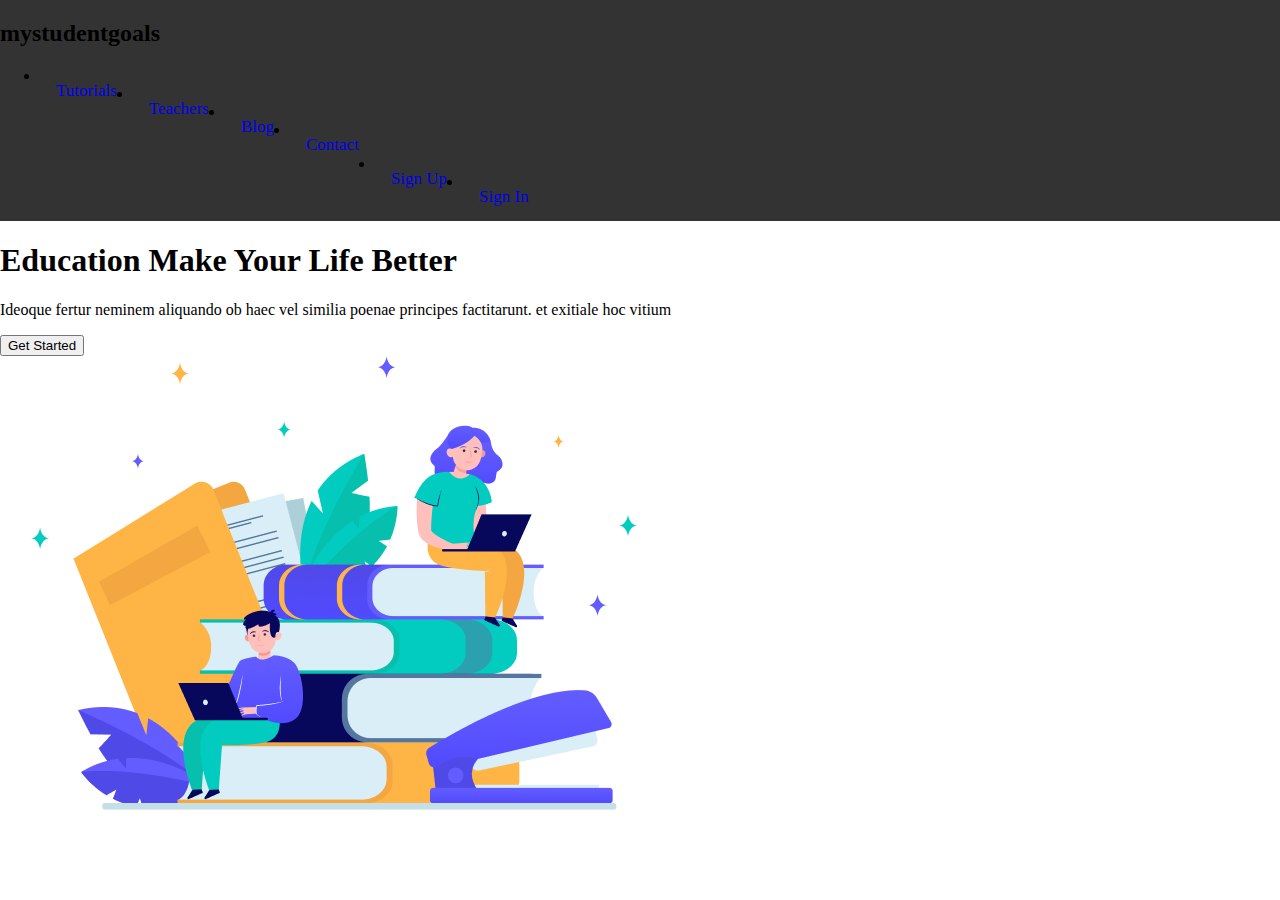
<file: index.html>
<!DOCTYPE html>
<html>

<head>
    <title>Study Online Design</title>
    <link rel="stylesheet" type="text/css" href="designstyle.css">
    <meta name="viewport" content="width=device-width, initial-scale=1.0">
    
    <!--
    <link rel="preconnect" href="https://fonts.googleapis.com">
    <link rel="preconnect" href="https://fonts.gstatic.com" crossorigin>
    -->

    <link href="https://fonts.googleapis.com/css2?family=Poppins:wght@300;400;500;600;700;800&display=swap" rel="stylesheet">
</head>


<body>

    <div class="top-header">
        <h2 id="logo">mystudentgoals</h2>

      

            <ul class="center-menu">
                <li><a href="#">Tutorials</a></li>
                <li><a href="#">Teachers</a></li>
                <li><a href="#">Blog</a></li>
                <li><a href="#">Contact</a></li>
            </ul>

            <ul class="right-buttons">
                <li><a href="#">Sign Up</a></li>
                <li><a href="#">Sign In </a></li>
             
            </ul>

       
    </div><!--top-header-->


    <div class="sec-header">

        <div class="left-content">

        <h1 class="big-header-text">Education Make Your Life Better</h1>

        <p class="small-text-header">
          Ideoque fertur neminem aliquando ob haec vel similia poenae
          principes factitarunt. et exitiale hoc vitium
        </p>

        <button type="button">Get Started</button>

    </div><!--left-content-->

    <div class="header-img">
        <img src="header-img.png">
    </div>





    </div><!--sec-header-->
















</body>





























</html>
</file>
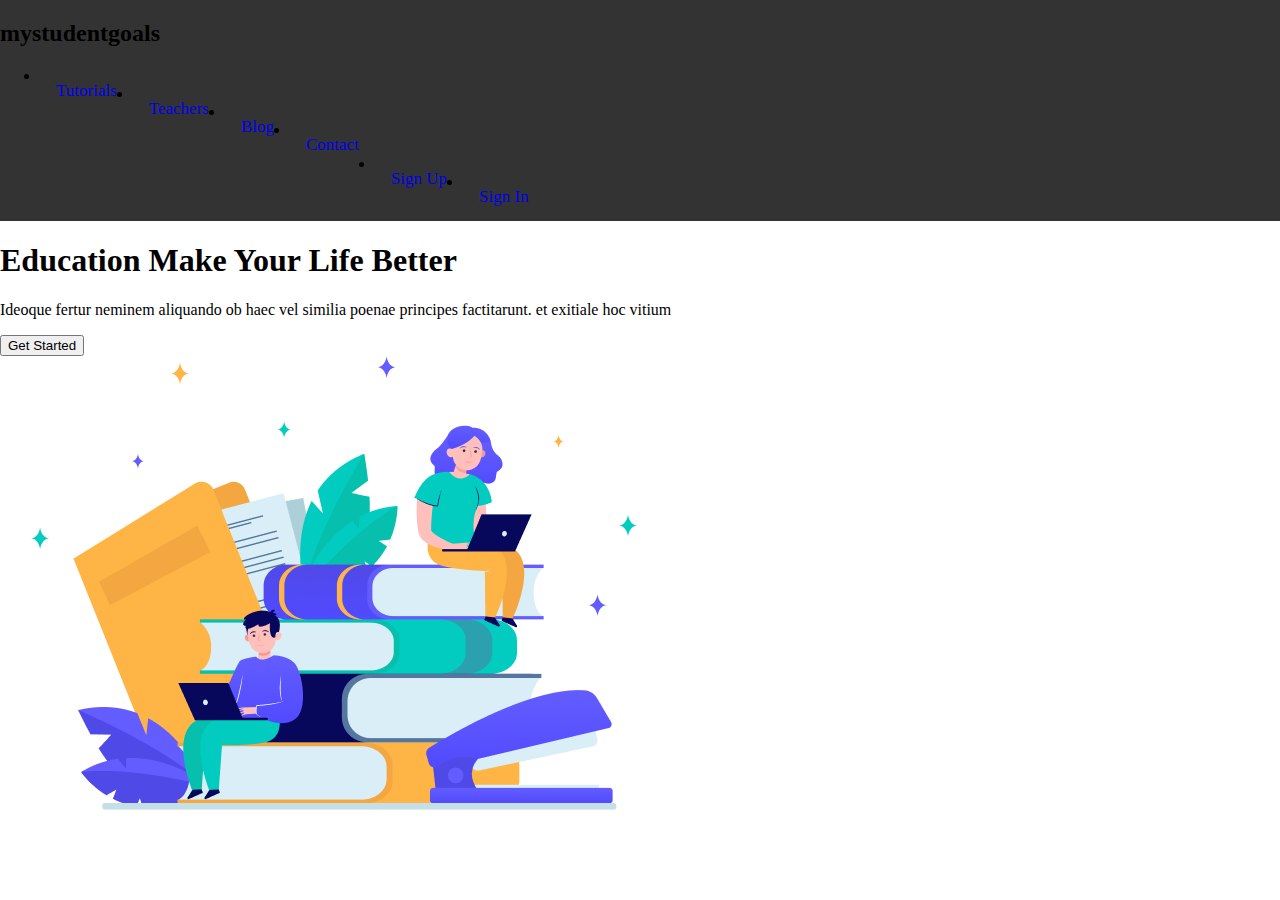
<file: Home.html>
<!DOCTYPE html>
<html>

<head>
    <title>Study Online Design</title>
    <link rel="stylesheet" type="text/css" href="designstyle.css">
    <meta name="viewport" content="width=device-width, initial-scale=1.0">
    
    <!--
    <link rel="preconnect" href="https://fonts.googleapis.com">
    <link rel="preconnect" href="https://fonts.gstatic.com" crossorigin>
    -->

    <link href="https://fonts.googleapis.com/css2?family=Poppins:wght@300;400;500;600;700;800&display=swap" rel="stylesheet">
</head>


<body>

    <div class="top-header">
        <h2 id="logo">mystudentgoals</h2>

      

            <ul class="center-menu">
                <li><a href="#">Tutorials</a></li>
                <li><a href="#">Teachers</a></li>
                <li><a href="#">Blog</a></li>
                <li><a href="#">Contact</a></li>
            </ul>

            <ul class="right-buttons">
                <li><a href="#">Sign Up</a></li>
                <li><a href="#">Sign In </a></li>
             
            </ul>

       
    </div><!--top-header-->


    <div class="sec-header">

        <div class="left-content">

        <h1 class="big-header-text">Education Make Your Life Better</h1>

        <p class="small-text-header">
          Ideoque fertur neminem aliquando ob haec vel similia poenae
          principes factitarunt. et exitiale hoc vitium
        </p>

        <button type="button">Get Started</button>

    </div><!--left-content-->

    <div class="header-img">
        <img src="header-img.png">
    </div>





    </div><!--sec-header-->
















</body>





























</html>
</file>
<file: designstyle.css>
@import url('https://fonts.googleapis.com/css2?family=Poppins:wght@300;400;500;600;700;800&display=swap');


a{
    list-style-type: none;
}
body{
    margin: 0;
    padding: 0;

}

.top-header{
    position: relative;
    background-color: #333;
    overflow: hidden;
}

.top-header a{
    float: left;
    text-align: center;
    padding: 14px 16px;
    text-decoration: none;
    font-size: 17px;
 
}

h2 #logo{

}

.center-menu{

}

.right-buttons{

}
</file>
